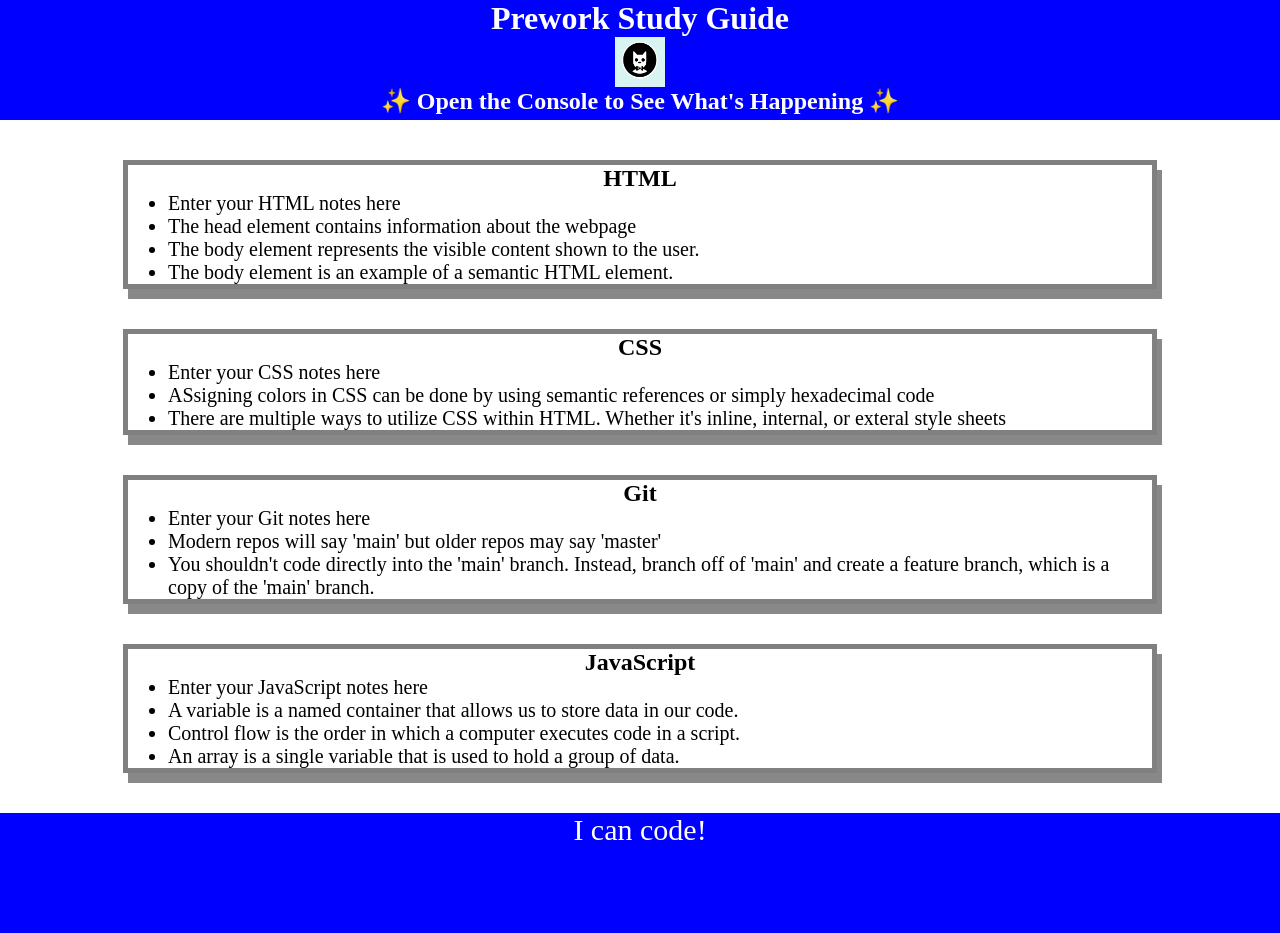
<file: index.html>
<!DOCTYPE html>
<html lang="en">
  <head>
    <meta charset="UTF-8" />
    <meta http-equiv="X-UA-Compatible" content="IE=edge" />
    <meta name="viewport" content="width=device-width, initial-scale=1.0" />
    <link rel="stylesheet" href="./assets/style.css">
    <title>Prework Study Guide</title>
  </head>
  <body>
    <header id="top">
      <h1>Prework Study Guide</h1>
      <img src="./assets/bowtie-cat.png" alt="Profile image of cat wearing a bow tie." />
      <h2>✨ Open the Console to See What's Happening ✨</h2>
    </header>
    <main>
      <section class="card" id="html-section">
      <h2>HTML</h2>
      <ul>
        <li>Enter your HTML notes here</li>
        <li>The head element contains information about the webpage</li>
        <li>The body element represents the visible content shown to the user.</li>
        <li>The body element is an example of a semantic HTML element.</li>
        
      </ul>
      </section>

      <section class="card" id="css-section">
        <h2>CSS</h2>
        <ul>
          <li>Enter your CSS notes here</li>
          <li>ASsigning colors in CSS can be done by using semantic references or simply hexadecimal code</li>
          <li>There are multiple ways to utilize CSS within HTML. Whether it's inline, internal, or exteral style sheets</li>
          
        </ul>
      </section>

      <section class="card" id="git-section">
        <h2>Git</h2>
        <ul>
          <li>Enter your Git notes here</li>
          <li>Modern repos will say 'main' but older repos may say 'master'</li>
          <li>You shouldn't code directly into the 'main' branch. Instead, branch off of 'main' and create a feature branch, which is a copy of the 'main' branch.</li>
        </ul>
      </section>

      <section class="card" id="javascript-section">
        <h2>JavaScript</h2>
        <ul>
          <li>Enter your JavaScript notes here</li>
          <li>A variable is a named container that allows us to store data in our code.</li>
          <li>Control flow is the order in which a computer executes code in a script.</li>
          <li>An array is a single variable that is used to hold a group of data. </li>
        </ul>
      </section>


    </main>

    <footer>
      <p>I can code!</p>
    </footer>
    <script src="./assets/script.js"></script>
  </body>
</html>
</file>
<file: assets/style.css>
* {
    margin: 0;
    padding: 0;
}

header,
footer {
    width: 100%;
    height: 120px;
    background-color: blue;
    color: white;
}

h1,
h2 {
    text-align: center;
}

img {
    display: block;
    height: 50px;
    width: 50px;
    margin-left: auto;
    margin-right: auto;
}

ul {
    padding-left: 40px;
    font-size: 20px;
}

p {
    text-align: center;
    font-size: 30px;
}

.card {
    width: 80%;
  margin: 40px auto;
border: 5px solid gray;
box-shadow: 5px 10px #888888;
}
</file>
